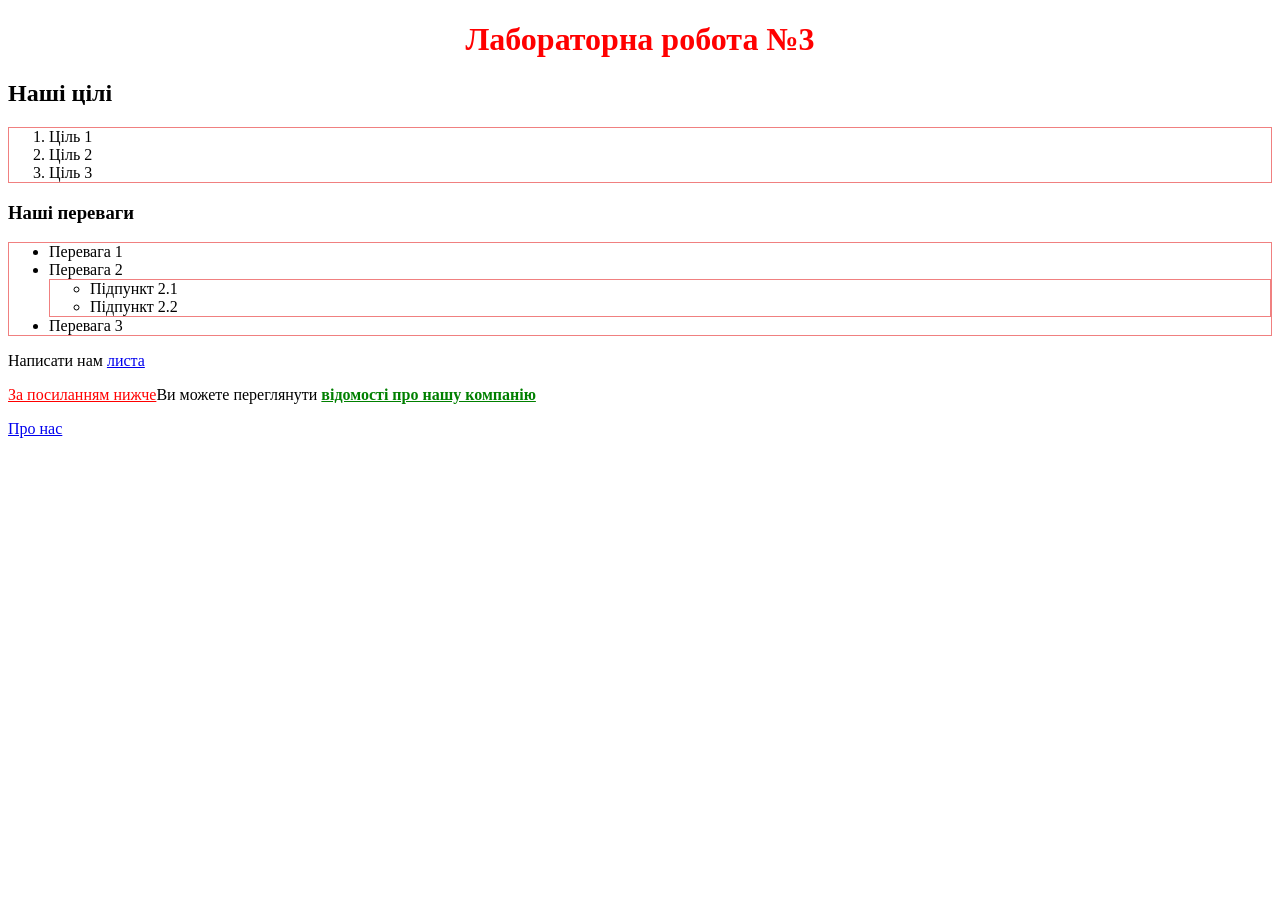
<file: Lab-3/index.html>
<!DOCTYPE html>
<html lang=uk-ua>
  <head>
    <meta charset=utf-8>
    <title>Лаб. №3:головна</title>
    <meta name="viewport" content="width=device-width, initial-scale=1.0">
    <link rel="stylesheet" href="styles/styles.css">
    <link rel="icon" type="image/png" sizes="16x16"  href="images/favicons/favicon-16x16.png">
    <meta name="msapplication-TileColor" content="#ffffff">
    <meta name="theme-color" content="#ffffff">
    
  </head>
  <body>
    <script src="scripts/app.js"></script>
    <header>
      <h1>Лабораторна робота №3</h1>
      
    </header>
    <main>
      <h2>Наші цілі</h2>
      <ol>
        <li>Ціль 1</li>
        <li>Ціль 2</li>
        <li>Ціль 3</li> 
      </ol>
      <h3>Наші переваги</h3>
      <ul>
        <li>Перевага 1</li>
        <li>Перевага 2
          <ul>
            <li>Підпункт 2.1</li>
            <li>Підпункт 2.2</li>
          </ul>
        </li>
        <li>Перевага 3</li>
      </ul>
      <nav>
        Написати нам <a href="mailto:shepa.ivan09@gmail.com">листа</a>
      </nav>
      <p><span class="red"> За посиланням нижче</span>Ви можете переглянути <strong>відомості про нашу компанію</strong></p>
      <nav>
        <a href="pages/about.html">Про нас</a>
      </nav>
    </main>
  </body>
</html>
</file>
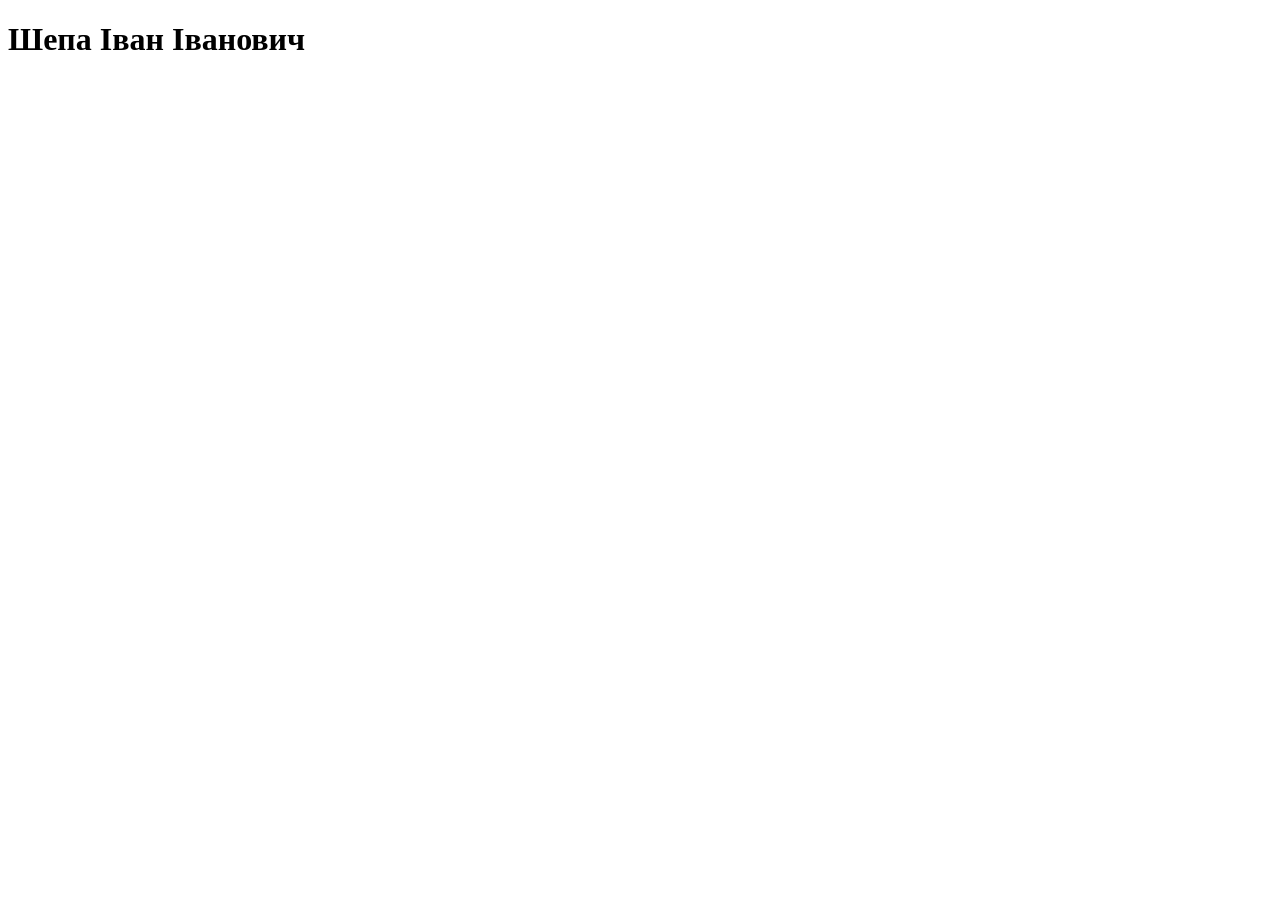
<file: Lab1_HTML/index.html>
<!DOCTYPE html>
<html lang="en">
<head>
    <meta charset="UTF-8">
    <meta name="viewport" content="width=device-width, initial-scale=1.0">
    <title>Мій перший сайт</title>
</head>
<body>
    <h1>Шепа Іван Іванович</h1>
</body>
</html>
</file>
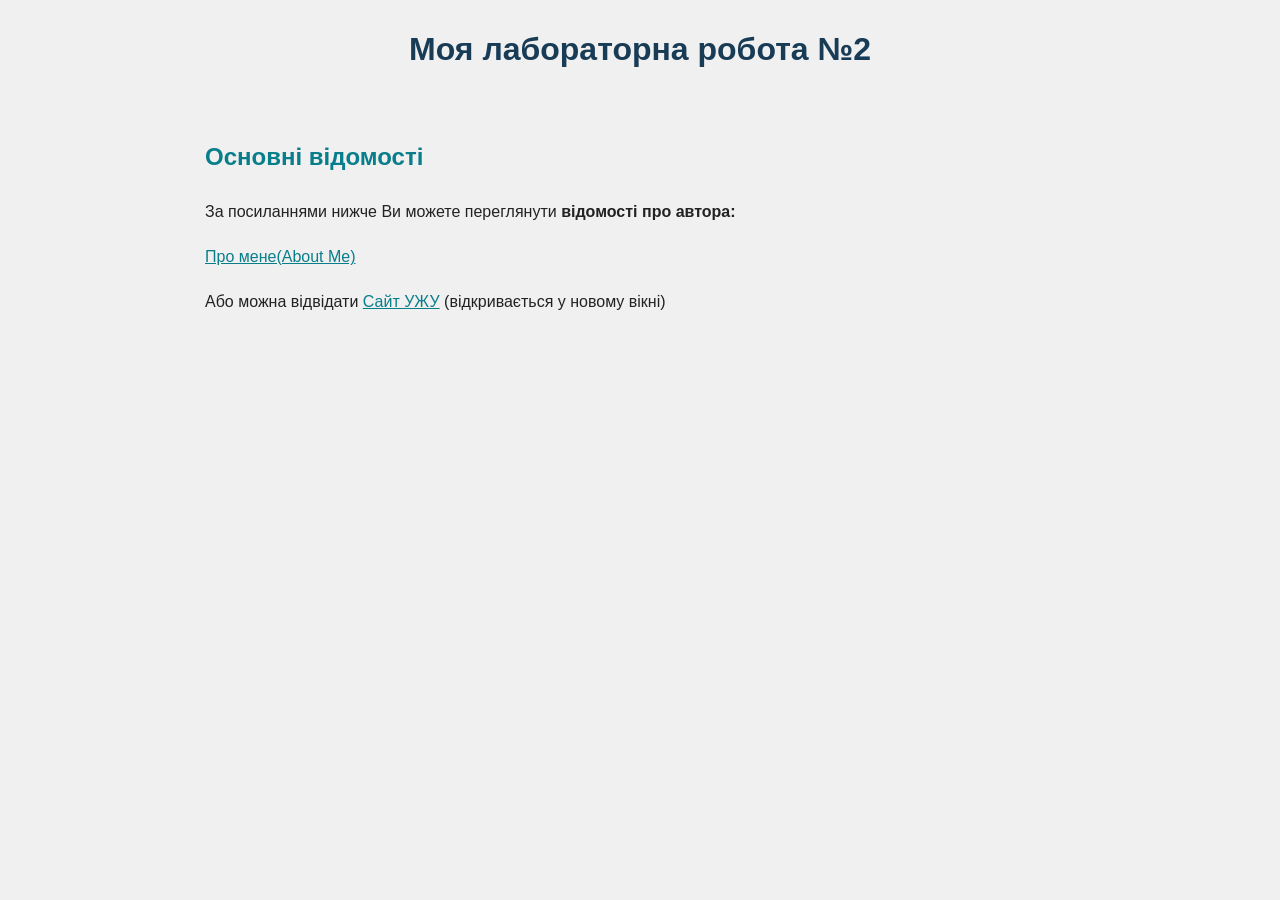
<file: Lab2_HTML/index.html>
<!DOCTYPE html>
<html lang="uk">
  <head>
    <meta charset="UTF-8">
    <meta name="viewport" content="width=device-width, initial-scale=1.0">
    <link rel="stylesheet" href="style.css">
    <title>Моя лабораторна робота №2</title>
</head>

<body>
    <header>
        <h1>Моя лабораторна робота №2</h1>
    </header>
    <main>
        <section>
    <h2>Основні відомості</h2>
    <p>За посиланнями нижче Ви можете переглянути <strong>відомості про автора:</strong></p>
    <a href="author.html">Про мене(About Me)</a>
    <p>Або можна відвідати <a href="https://uzhnu.edu.ua/uk" target="_blank">Сайт УЖУ</a> (відкривається у новому вікні)</p>
        </section>
    </main>
</body>
</html>
</file>
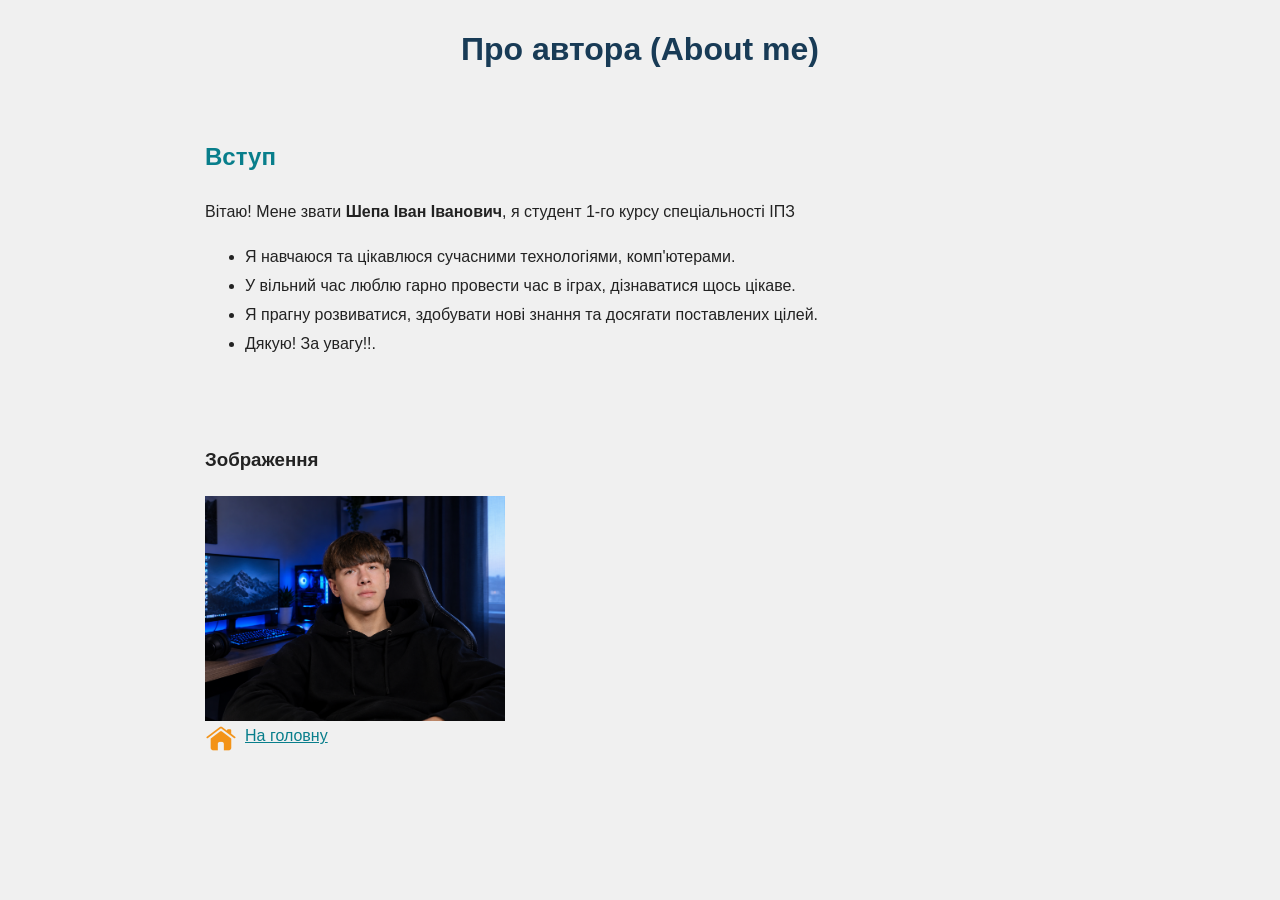
<file: Lab2_HTML/author.html>
<!DOCTYPE html>
<html lang="en">
<head>
    <meta charset="UTF-8">
    <meta name="viewport" content="width=device-width, initial-scale=1.0">
    <link rel="stylesheet" href="style.css">
    <title>Document</title>
</head>

<body>
    <header>
        <h1>Про автора (About me)</h1>
    </header>
    <main>
        <section>
            <h2>Вступ</h2>   
            <p>Вітаю! Мене звати <strong>Шепа Іван Іванович</strong>, я студент 1-го курсу спеціальності ІПЗ</p>
            <ul>
                <li>Я навчаюся та цікавлюся сучасними технологіями, комп'ютерами.</li>
                <li>У вільний час люблю гарно провести час в іграх, дізнаватися щось цікаве.</li>
                <li>Я прагну розвиватися, здобувати нові знання та досягати поставлених цілей.</li>
                <li>Дякую! За увагу!!.</li>
            </ul>
        </section>
        <section>
            <h3>Зображення</h3>
            <img class="my_photo" src="images/my_photo.png" alt="Моє фото">

    
            <a href="index.html" class="home-link">
            <img class="home_image" src="images/home.png" alt="Головна сторінка" title="Перейти на головну сторінку">
            <span>На головну</span></a>
        </section>
    </main>
</body>
</html>
</file>
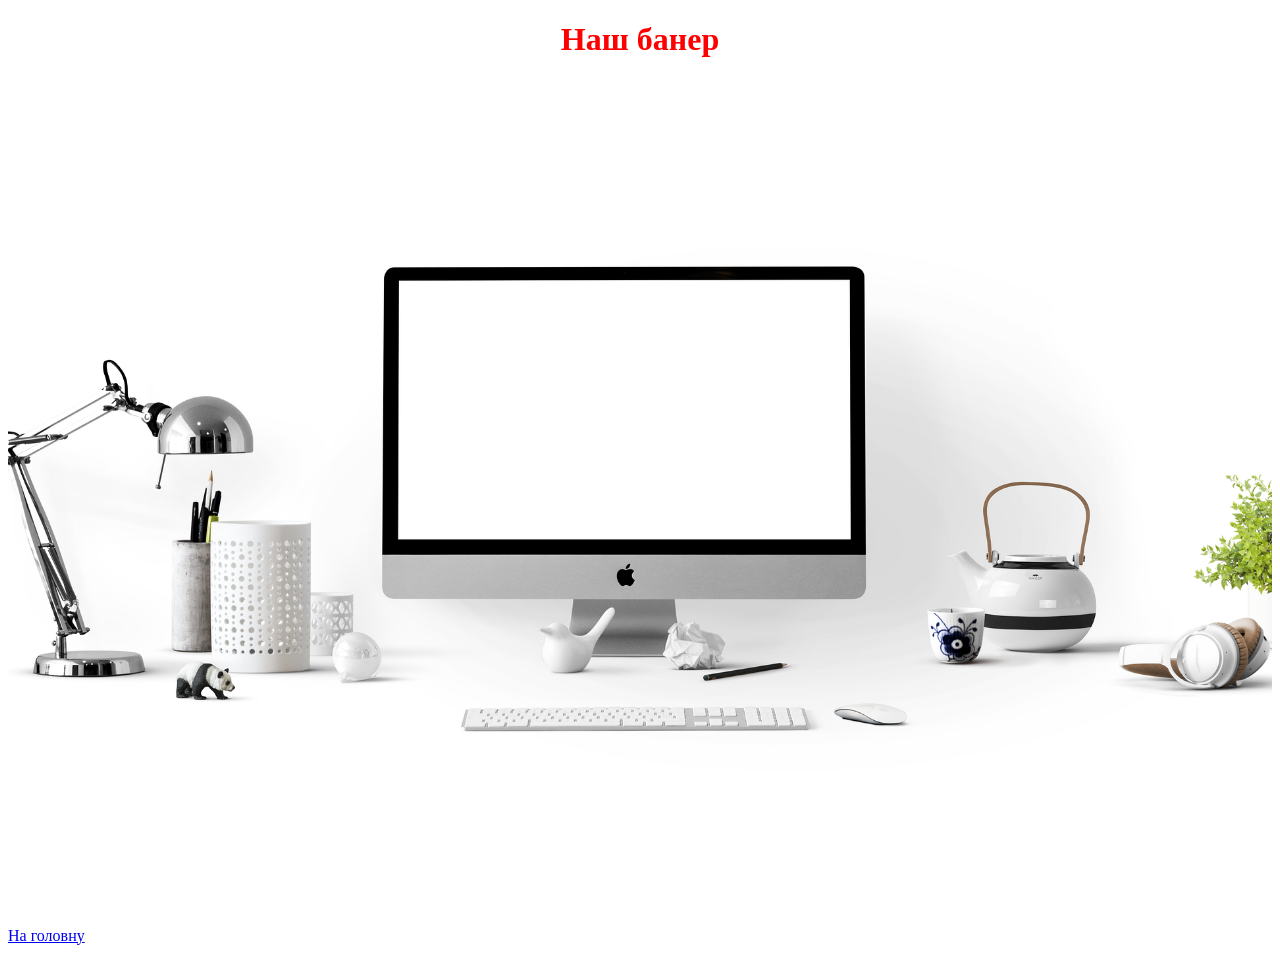
<file: Lab-3/pages/about.html>
<!DOCTYPE html>
<html lang="uk-ua">
<head>
    <meta charset="UTF-8">
    <meta name="viewport" content="width=device-width, initial-scale=1.0">
    <link rel="stylesheet" href="../styles/styles.css">
    <title>Лаб. №3: про нас</title>
</head>
<body>
    <header>
        <h1>Наш банер</h1>
    </header>

    <main>
        <img src="../images/banners/apple-1920.jpg" alt="Наш банер">
        <a href="../index.html">На головну</a>
    </main>
</body>
</html>
</file>
<file: Lab-3/styles/styles.css>
i, em, span, b, strong {
    color: green;
    text-decoration: underline;
}

ol, ul {
    border: 1px solid lightcoral;
}

img {
    width: 100%;
    max-width: 100%;
}

h1 {
    text-align: center;
    color: red;
}

.red {
    color: red;
}
</file>
<file: Lab2_HTML/style.css>
/* основне оформлення */
body {
    background-color: #f0f0f0;
    font-family: Arial, sans-serif;
    color: #222;
    line-height: 1.8;
    margin: 20px;
}

/* заголовок */
h1 {
    color: #183b56;
    text-align: center;
}

h2 {
    color: #087e8b;
}

/* основа */
main {
    max-width: 900px;
    margin: 0 auto;
}

/* секційні розділи сторінки */
section {
    margin-bottom: 20px;
    padding: 15px;
}

/* моя фотографія */
.my_photo {
    display: block;
    width: 100%;
    max-width: 300px;
    height: auto;
}

/* силка на головне меню */
.home-link {
    display: inline-flex;
    align-items: center;
    gap: 8px;
}

.home_image {
    width: 32px;
    height: 32px;
}

/* Колір посилань */
a {
    color: #087e8b;
}

a:hover {
    color: #d1495b;
}
</file>
